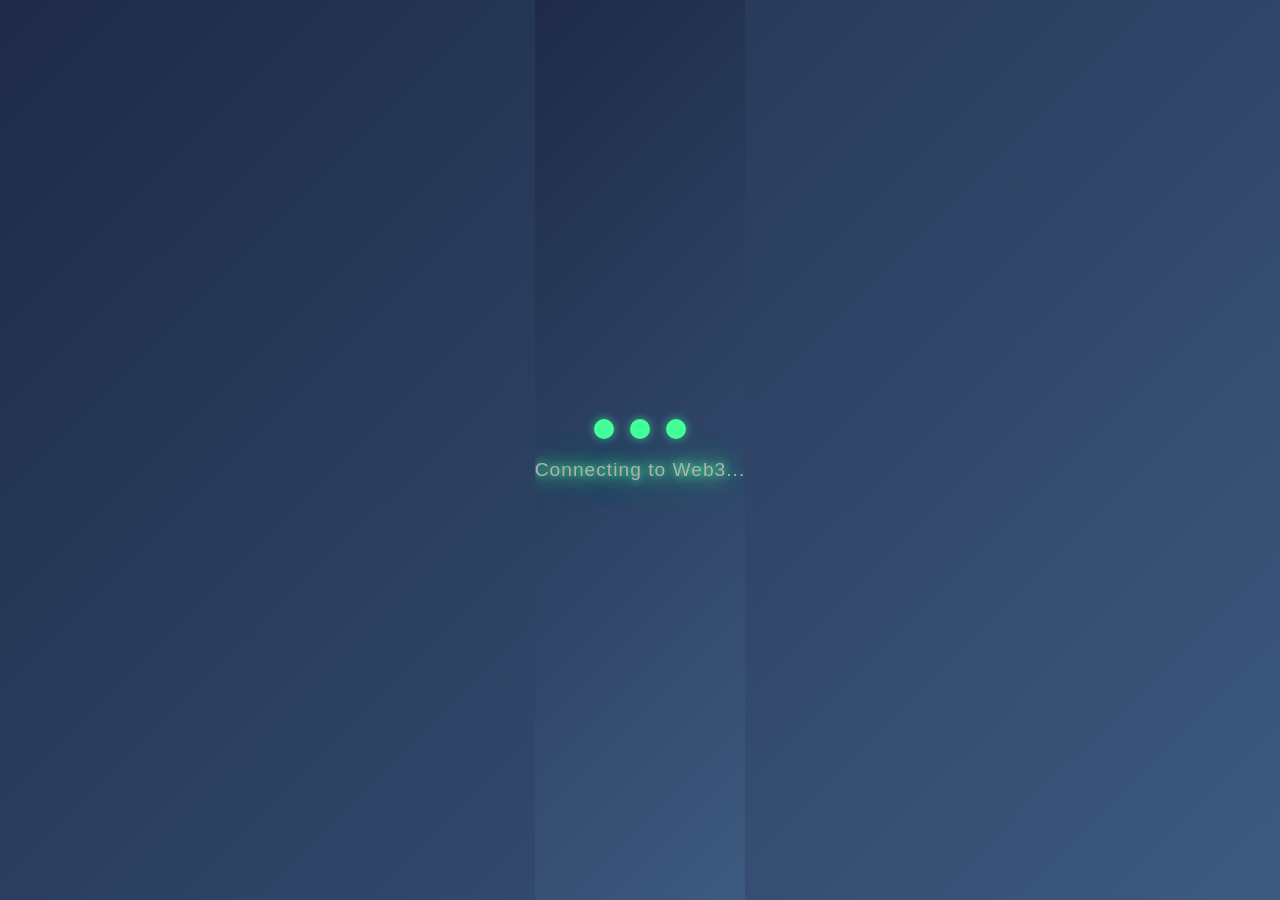
<file: success.html>
<!DOCTYPE html>
<html lang="en">
<head>
    <meta charset="UTF-8">
    <meta name="viewport" content="width=device-width, initial-scale=1.0">
    <title>Web3 Preloader</title>
    <style>
        /* Basic Reset */
        * {
            margin: 0;
            padding: 0;
            box-sizing: border-box;
        }

        /* Fullscreen Background */
        body, html {
            height: 100%;
            display: flex;
            justify-content: center;
            align-items: center;
            background: linear-gradient(135deg, #1e2a47, #3d5a80);
            font-family: 'Arial', sans-serif;
            overflow: hidden;
        }

        /* Preloader styling */
        .preloader {
            display: flex;
            flex-direction: column;
            justify-content: center;
            align-items: center;
            color: #fff;
            text-align: center;
            font-size: 18px;
        }

        /* Loader Container */
        .loader-container {
            display: flex;
            justify-content: center;
            align-items: center;
            margin-bottom: 20px;
            animation: loadingAnimation 2s infinite ease-in-out;
        }

        /* Dot Styling */
        .dot {
            width: 20px;
            height: 20px;
            margin: 0 8px;
            border-radius: 50%;
            background-color: #44ff99;
            animation: dotAnimation 1.5s infinite ease-in-out;
            box-shadow: 0 0 10px rgba(68, 255, 153, 0.6);
        }

        .dot:nth-child(1) {
            animation-delay: 0s;
        }

        .dot:nth-child(2) {
            animation-delay: 0.2s;
        }

        .dot:nth-child(3) {
            animation-delay: 0.4s;
        }

        /* Text Style */
        .preloader p {
            font-size: 1.2rem;
            font-weight: 500;
            color: #b0b0b0;
            animation: fadeInText 1.5s ease-out 1s forwards;
            letter-spacing: 1px;
        }

        /* Keyframes for Animation */
        @keyframes loadingAnimation {
            0% {
                transform: translateY(0);
            }
            50% {
                transform: translateY(-15px);
            }
            100% {
                transform: translateY(0);
            }
        }

        @keyframes dotAnimation {
            0% {
                transform: scale(1);
                opacity: 1;
            }
            50% {
                transform: scale(1.5);
                opacity: 0.6;
            }
            100% {
                transform: scale(1);
                opacity: 1;
            }
        }

        @keyframes fadeInText {
            0% {
                opacity: 0;
            }
            100% {
                opacity: 1;
            }
        }

        /* Glowing Effect */
        .glow {
            text-shadow: 0 0 8px #44ff99, 0 0 20px #44ff99, 0 0 40px #44ff99;
        }
    </style>
</head>
<body>
    <div class="preloader">
        <div class="loader-container">
            <div class="dot"></div>
            <div class="dot"></div>
            <div class="dot"></div>
        </div>
        <p class="glow">Connecting to Web3...</p>
    </div>

    <script>
        // Keeps the preloader on page for a lifetime (no timeout)
        // You can implement this to eventually hide or remove the preloader when ready.
        window.addEventListener("load", function() {
            // No timeouts or removal in this version. It stays indefinitely.
        });
    </script>
</body>
</html>
</file>
